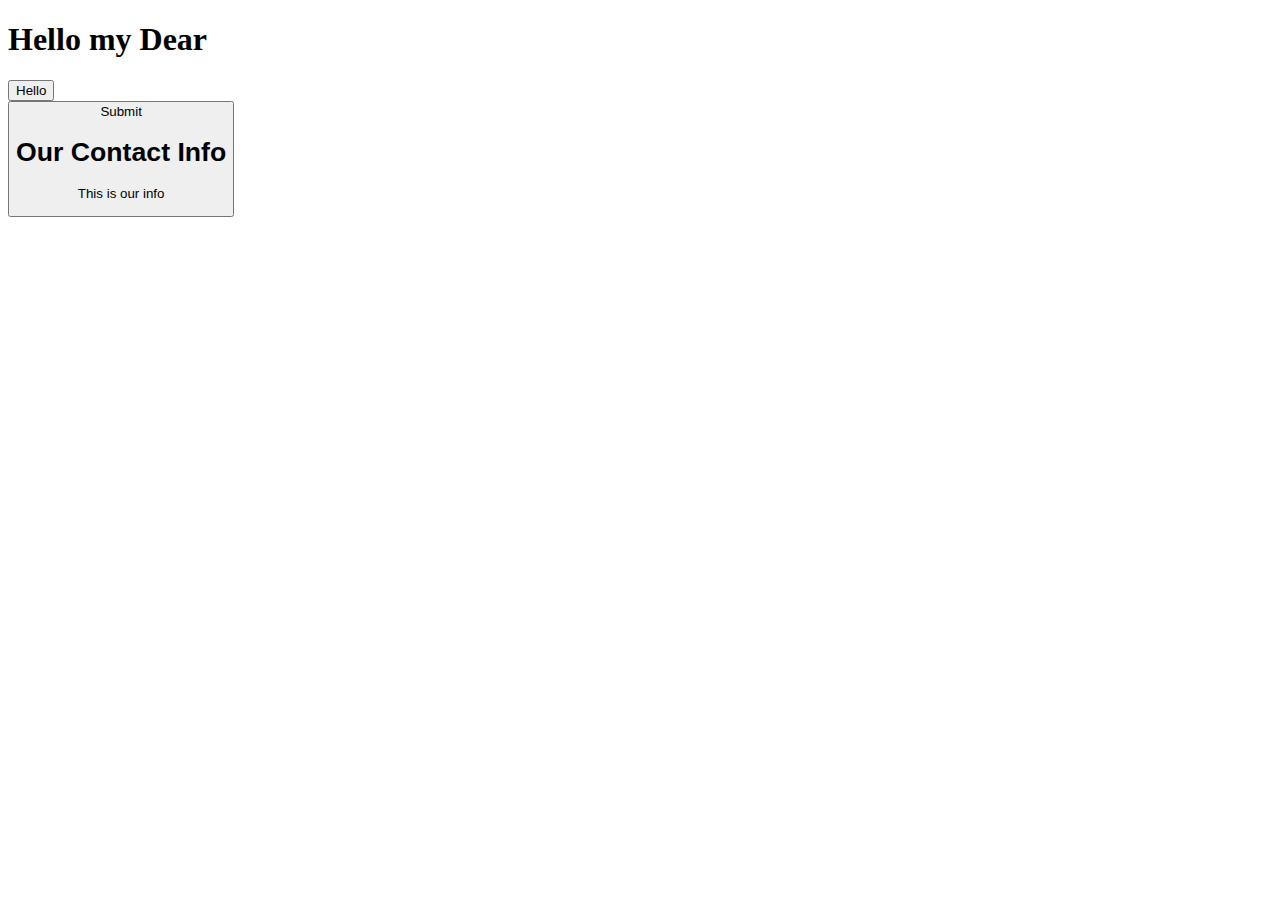
<file: CSS/Sassy.html>
<!DOCTYPE html>
<html lang="en">
<head>
    <meta charset="UTF-8">
    <meta http-equiv="X-UA-Compatible" content="IE=edge">
    <meta name="viewport" content="width=device-width, initial-scale=1.0">
    <title>Document</title>
</head>
<body>
    <header>
    <h1>Hello my Dear</h1>
    <button>Hello</button>
</header>
<div class="contact">
    <button>Submit
    <div class="info">
        <h1>Our Contact Info</h1>
        <p>This is our info</p>
    </div>
</div>
</body>
</html>
</file>
